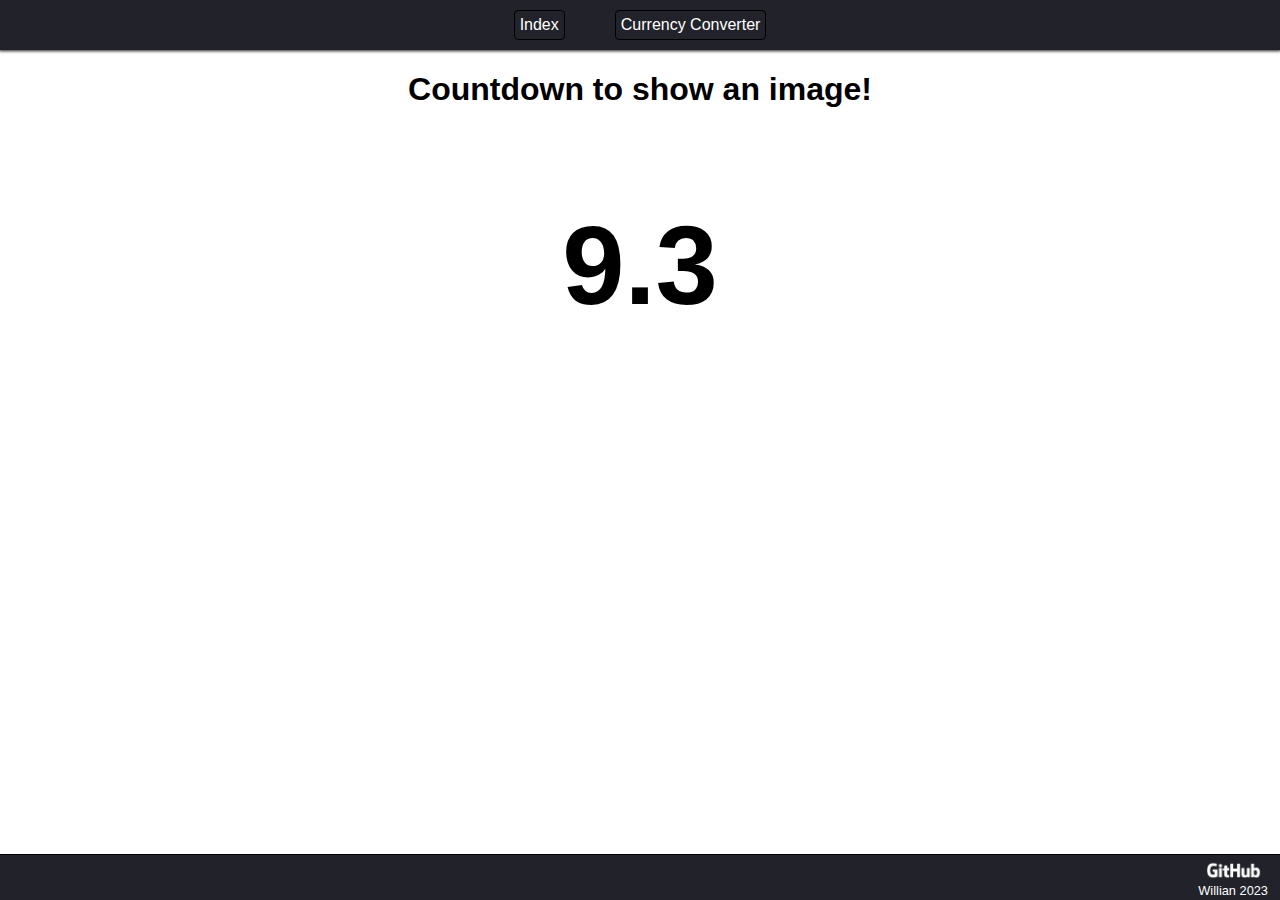
<file: index.html>
<!--
 @name: JavaScript Essentials Class Activity 
 @Course Code: SODV1201 
 @class: Software Development Diploma program. 
 @author: Willian Pereira Munhoz. 
  -->

<!DOCTYPE html>
<html lang="en">
<head>
    <meta charset="UTF-8">
    <meta http-equiv="X-UA-Compatible" content="IE=edge">
    <meta name="viewport" content="width=device-width, initial-scale=1.0">
    <meta name="author" content="Willian Pereira Munhoz">
    <link rel="stylesheet" href="./css/style.css">
    <script src="./js/script.js" defer></script>
    <title>Week 1 - Willian</title>
</head>

<body>
    <header>
        <div class="navbar">
            <a href="./index.html"><div>Index</div></a>
            <a href="./currency.html"><div>Currency Converter</div></a>
        </div>
    </header>

    <main>
        <h1 id ="timerTitle">Countdown to show an image!</h1>
        <h2 id="timer">10.0</h2>
        <img src="./img/js.png" alt="javascript logo" id="javascript-image">
    </main>

    <footer>
            <!-- Link to my GitHub -->
            <a href="https://github.com/theWillPM" id="git-link">
                <div id="footer-github-container">
                    <img src="./img/GitHub_Logo_White.png" id="github-logo">
                    <span class="footer-text">Willian 2023</span>
                </div>
            </a>
    </footer>
</body>
</html>
</file>
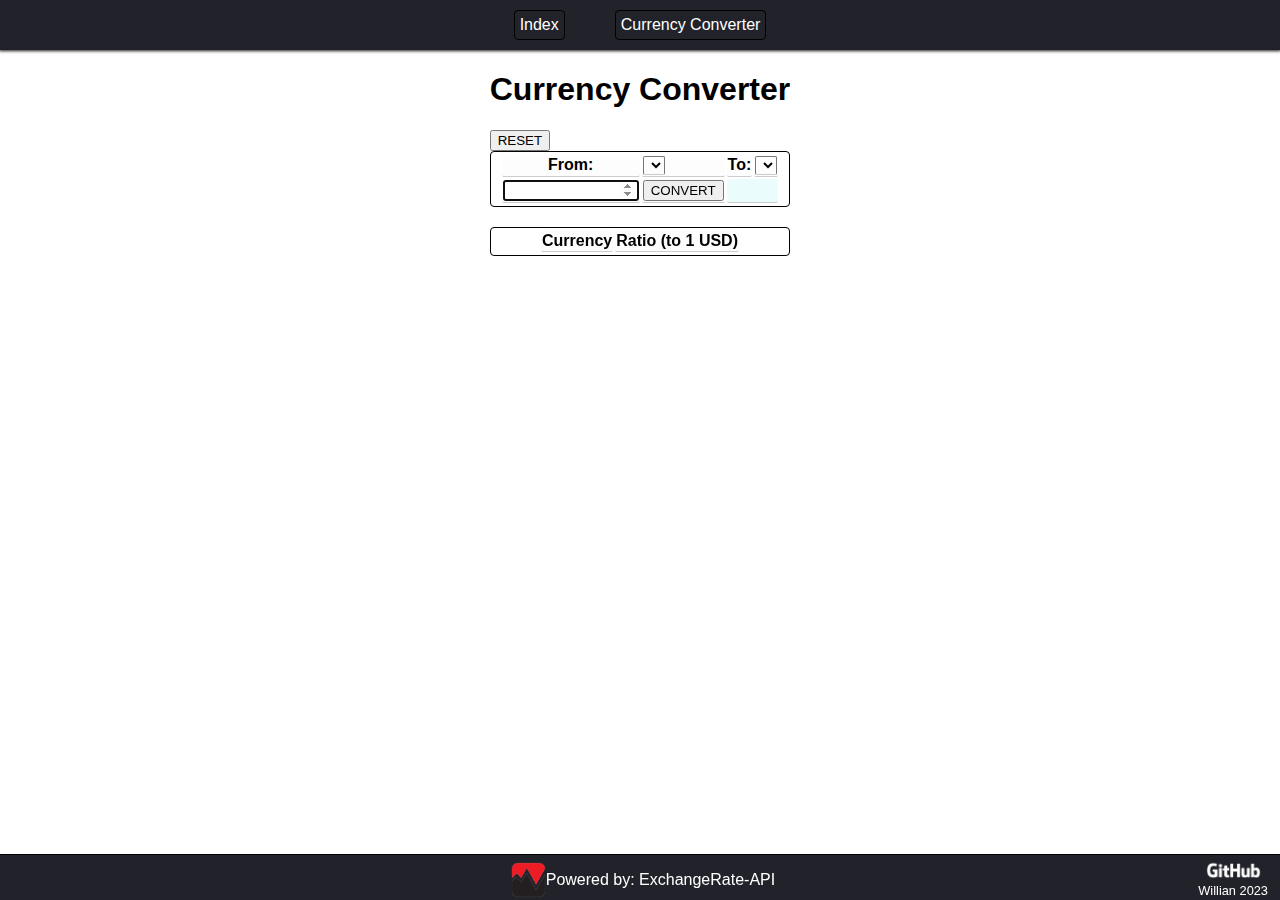
<file: currency.html>
<!-- 
 @name: JavaScript Essentials Class Activity 
 @Course Code: SODV1201 
 @class: Software Development Diploma program. 
 @author: Willian Pereira Munhoz. 
  -->

<!DOCTYPE html>
<html lang="en">
<head>
    <meta charset="UTF-8">
    <meta http-equiv="X-UA-Compatible" content="IE=edge">
    <meta name="viewport" content="width=device-width, initial-scale=1.0">
    <meta name="author" content="Willian Pereira Munhoz">
    <link rel="stylesheet" href="./css/style.css">
    <link rel="stylesheet" href="./css/currency_style.css">
    <script src="./js/currency_script.js" defer></script>
    <title>Week 1 - Willian</title>
</head>
<body>
    <header>
        <div class="navbar">
            <a href="./index.html"><div>Index</div></a>
            <a href="./currency.html"><div>Currency Converter</div></a>
        </div>
    </header>
    <main>
        <h1>Currency Converter</h1>

        <div>
            <!-- I left this button here so it can be implemented when I learn to work with cached data (So we can avoid making multiple API requests on the same day.) I want to find a way of storing the currency names and ratios locally, display a "last updated on <date>" and make the update button available to manually fetch from the API. It's not a good practice to force an API fetch every time we refresh the page -->
            <button type="button" name="request-rates-from-api" id="request-from-api" onclick="updatePage();" hidden="true">Update Data</button>

            <button type="button" name="reset-input" id="reset-input-button" onclick="resetInput();">RESET</button>
        </div>
        <table class="convertion-parameters-table">
            <tr>
                <th>From: </th>
                <td>
                    <select id="from-currency">

                    </select>
                </td>
                <th>To: </th>
                <td>
                    <select id="to-currency">

                    </select>
                </td>
            </tr>
            <tr>
                <!-- Here I would add oninput="validity.valid||(value='');" to make sure the values are online positive numbers, but it would make it impossible to prompt the requested alert if user types invalid values because they wouldn't be able to type invalid values in the first place! -->
                <td colspan="2" id="currency-input-cell"><input type="number" min="0.01" max="999999999.99" step="0.01" id="user-input-currency-amount" value="" autofocus></td>
                <td>
                    <!-- Button to perform currency conversion -->
                    <button type="button" name="convert-button" id="convert-button" onclick="displayResults()">CONVERT</button>
                </td>
                <!-- Field to display conversion result -->
                <td id="convertion-result" colspan="2"></td>
            </tr>
        </table>

        <!-- Table with every currency's ratio. Must receive data from API and execute updatePage() to create table elements -->
        <table id="converter-table">
            <tr>
                <th>Currency</th>
                <th>Ratio (to 1 USD)</th>
            </tr>

        </table>
    </main>

    <footer>
        <!-- Link to ExchangeRate-API website -->
        <a href="https://www.exchangerate-api.com/" class="api">
            <img src="./img/exchange-rate-logo.png" id="exchange-rate-logo">
            <span>Powered by: ExchangeRate-API</span>
        </a>

        <!-- Link to my GitHub -->
        <a href="https://github.com/theWillPM" id="git-link">
            <div id="footer-github-container">
                <img src="./img/GitHub_Logo_White.png" id="github-logo">
                <span class="footer-text">Willian 2023</span>
            </div>
        </a>
    </footer>

</body>
</html>
</file>
<file: css/style.css>
/** 
* @name: JavaScript Essentials Class Activity 
* @Course Code: SODV1201 
* @class: Software Development Diploma program. 
* @author: Willian Pereira Munhoz. 
*/ 

* {
    font-family: Verdana, Geneva, Tahoma, sans-serif;
}

body {
    margin: 0;
    display: flex;
    flex-direction: column;
    justify-content: center;
    align-items: center;
}

header {
    display: flex;
    justify-content: center;
    align-items: center;
    width: 100%;
    height: 50px;
    background-color: #22232a;
    box-shadow: 0px 0px 3px 1px rgb(26, 26, 26);
}

.navbar {
    display: flex;
    gap: 50px;
    justify-content: space-between;
}

.navbar div {
    border: 1px solid black;
    border-radius: 4px;
    padding: 5px;
}

main {
    min-height: calc(100vh - 50px - 46px);
}

#timer {
    font-size: 7rem;
    text-align: center;
}

#javascript-image {
    display: none;
    margin-top: clamp(20px, 8vh, 16vw);
    border: 2px solid black;
    border-radius: 8px;
    height: clamp(20vw, 66vh, 66vw);
    transition: 0.6s;
    filter: grayscale(0.95);
}

#javascript-image:hover {
    size: 103%;
    transform: scale(1.05);
    box-shadow: 0px 0px 15px 5px #424242;
}

a {
    border-radius: 8px;
    color: white;
    text-decoration: none;
    transition: 0.1s;
}

a:hover:not(#git-link) {
    box-sizing:content-box;
    background-color: rgb(168, 168, 168);
    color: rgb(53, 29, 29);
    box-shadow: 0 0 3px 0px rgb(26, 26, 26);
}

footer {
    border-top: 1px solid black;
    display: flex;
    align-items: flex-end;
    justify-content: flex-end;
    min-width: 100%;
    height: 45px;
    background-color: #22232a;
    flex-direction: column;
    flex-wrap: wrap;
}

#github-logo {
    height: 25px;
}

#footer-github-container {
    border-radius: 6px;
    padding: 2px;
    display: flex;
    flex-direction: column;
    align-items: center;
    margin-right: 10px;
    transition: 0.8s;
}

.footer-text {
    font-size: 0.8rem;
    color: white;
}

#footer-github-container:hover {
    background-color: rgb(53, 101, 163);
}
</file>
<file: css/currency_style.css>
/** 
* @name: JavaScript Essentials Class Activity 
* @Course Code: SODV1201 
* @class: Software Development Diploma program. 
* @author: Willian Pereira Munhoz. 
*/ 

table {
    border-radius: 4px;
    border: 1px solid;
    display: flex;
    justify-content: center;
    flex: 1;
    margin-bottom: 20px;
    padding: 1px;
}

#convertion-parameters-table {
    border-radius: 2px;
    border: 1px solid;
    display: flex;
    flex: 1;
    justify-content: center;
    margin-bottom: 20px;
}

tr {
    min-width: 300px;
}

td, th, select {
    border-radius: 2px;
    background-color: #fdfdfd;
    border-bottom: 1px solid #cccccc;
}
#converter-table tr, #converter-table td, #converter-table th{
    text-align: center;
}

#user-input-currency-amount {
    display: flex;
    flex: 1;
    text-align: right;
}

#currency-input-cell {
    display: flex;
}

#convert-button {
    display: flex;
    flex: 1;
}

#convertion-result{
    background-color: rgb(235, 252, 253);
}

.api {
    margin-left: 7vw;
    display: flex;
    align-items: center;
    justify-content: center;
    height: 40px;
}

#exchange-rate-logo {
    height: 36px;
    width: 35px;
}
</file>
